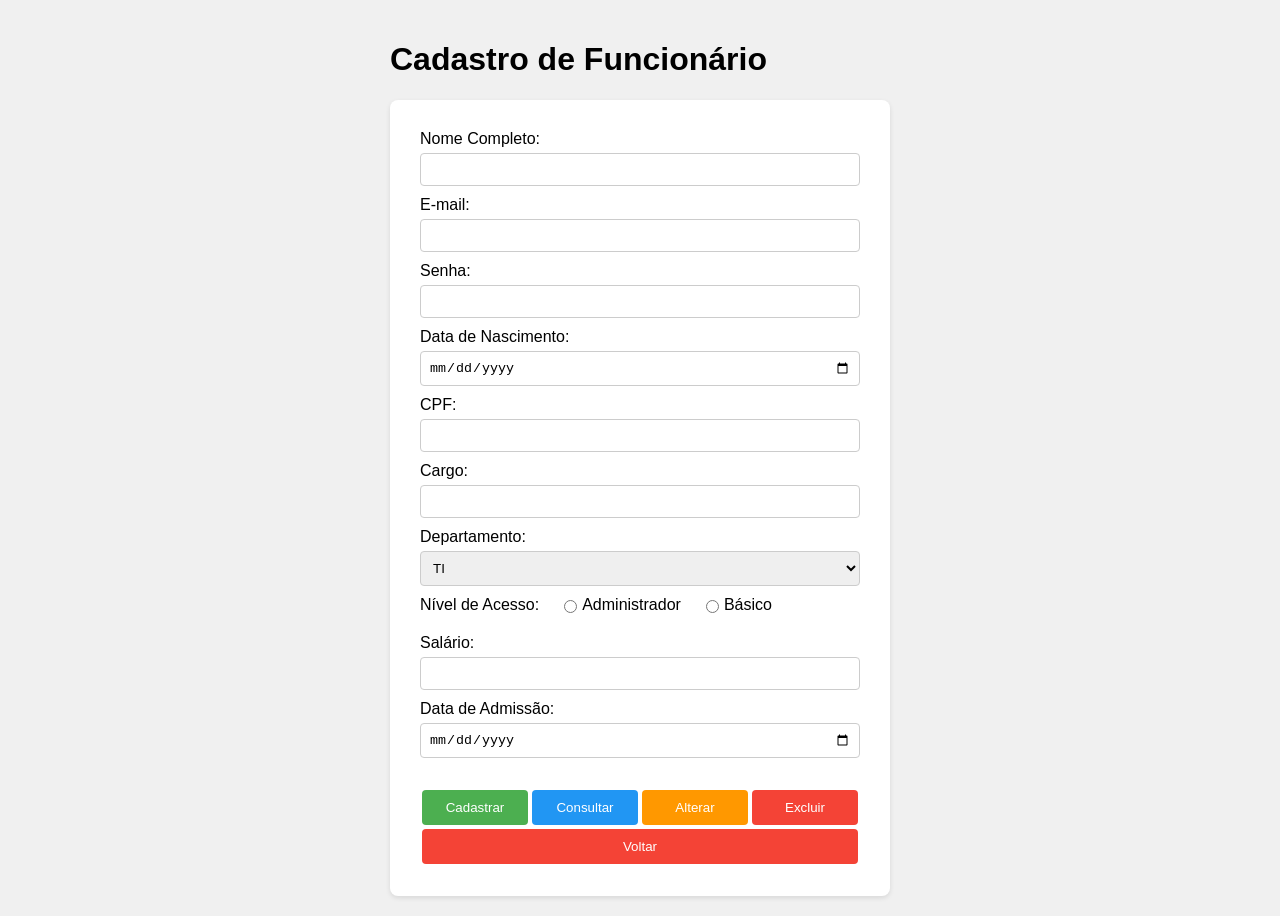
<file: cadastro.html>
<!DOCTYPE html>
<html lang="pt-br">

<head>
    <meta charset="UTF-8">
    <meta name="viewport" content="width=device-width, initial-scale=1.0">
    <title>Cadastro de Funcionário</title>
    <link rel="stylesheet" href="./css/colaboradores.css">
</head>

<body>
    <!-- Código de leitura em Libras -->

    <!-- inicio ACESSIBILIDADE EM LIBRAS -->
    <div vw class="enabled">
        <div vw-access-button class="active"></div>
        <div vw-plugin-wrapper>
            <div class="vw-plugin-top-wrapper"></div>
        </div>
    </div>
    <script src="https://vlibras.gov.br/app/vlibras-plugin.js"></script>
    <script>
        new window.VLibras.Widget('https://vlibras.gov.br/app');
    </script>
    <!-- fim ACESSIBILIDADE EM LIBRAS -->



    <div class="container">
        <h1>Cadastro de Funcionário</h1>
        <form id="cadastroForm">
            <label for="nome">Nome Completo:</label>
            <input type="text" id="nome" name="nome" required>

            <label for="email">E-mail:</label>
            <input type="email" id="email" name="email" required>

            <label for="senha">Senha:</label> <!-- Campo de senha já existia! -->
            <input type="password" id="senha" name="senha" required>

            <label for="dataNascimento">Data de Nascimento:</label>
            <input type="date" id="dataNascimento" name="dataNascimento" required>

            <label for="cpf">CPF:</label>
            <input type="text" id="cpf" name="cpf" required>

            <label for="cargo">Cargo:</label>
            <input type="text" id="cargo" name="cargo" required>

            <label for="departamento">Departamento:</label>
            <select id="departamento" name="departamento">
                <option value="ti">TI</option>
                <option value="rh">RH</option>
                <option value="marketing">Marketing</option>
                <option value="vendas">Vendas</option>
            </select>

            <div class="radio-group">
                <label for="nivel">Nível de Acesso:</label>
                <label>
                    <input type="radio" id="nivelAdministrador" name="nivel" value="administrador" required>
                    Administrador
                </label>
                <label>
                    <input type="radio" id="nivelBasico" name="nivel" value="basico" required>
                    Básico
                </label>
            </div>

            <label for="salario">Salário:</label>
            <input type="number" id="salario" name="salario" required step="0.01">

            <label for="dataAdmissao">Data de Admissão:</label>
            <input type="date" id="dataAdmissao" name="dataAdmissao" required>

            <div id="botoes">
                <button type="submit" id="bntCadastrar">Cadastrar</button>
                <button type="button" id="bntConsultar" onclick="consultarPorNome()">Consultar</button>
                <!-- Botão Consultar -->
                <button type="button" id="bntAlterar" onclick="alterarCadastro()">Alterar</button>
                <!-- Botão Alterar -->
                <button type="button" id="bntExcluir" onclick="excluirCadastro()">Excluir</button>
                <!-- Botão Excluir -->
                <button type="button" id="bntvoltar" onclick="voltarParaIndex()">Voltar</button>
            </div>
        </form>
    </div>
    <script src="./js/banco.js"></script>
</body>

</html>
</file>
<file: css/colaboradores.css>
/* Estilos gerais para o corpo da página */
body {
    font-family: sans-serif; /* Define a fonte padrão como sans-serif */
    display: flex;         /* Ativa o Flexbox */
    justify-content: center; /* Centraliza horizontalmente */
    align-items: center;     /* Centraliza verticalmente */
    min-height: 100vh;      /* Ocupa no mínimo a altura da tela */
    background-color: #f0f0f0; /* Cor de fundo suave */
}

/* Estilos para o formulário */
form {
    background-color: white;   /* Fundo branco */
    padding: 30px;             /* Espaçamento interno */
    border-radius: 8px;        /* Bordas arredondadas */
    box-shadow: 0 2px 5px rgba(0, 0, 0, 0.1); /* Sombra */
    width: 100%;               /* Largura total disponível */
    max-width: 500px;          /* Largura máxima */
    box-sizing: border-box;    /* Inclui padding e border na largura/altura */
}

/* Estilos para os labels */
label {
    display: block;           /* Ocupa uma linha inteira */
    margin-bottom: 5px;       /* Espaço abaixo do label */
}

/* Estilos para inputs e select */
input[type="text"],
input[type="email"],
input[type="date"],
input[type="number"],
input[type="password"],
select {
    width: 100%;            /* Largura total */
    padding: 8px;            /* Espaçamento interno */
    margin-bottom: 10px;     /* Espaço abaixo do campo */
    border: 1px solid #ccc;  /* Borda cinza */
    border-radius: 4px;     /* Bordas arredondadas */
    box-sizing: border-box;  /* Inclui padding e border na largura */
}

/* Estilos para o container dos botões */
#botoes {
    margin-top: 20px;       /* Espaço acima dos botões */
    display: flex;          /* Usa Flexbox */
    justify-content: space-between; /* Espaço entre os botões */
    flex-wrap: wrap;        /* Quebra para a próxima linha se necessário */
}

/* Estilos gerais para os botões */
button {
    padding: 10px 15px;    /* Espaçamento interno */
    border: none;          /* Sem borda */
    border-radius: 4px;    /* Bordas arredondadas */
    cursor: pointer;      /* Cursor de mãozinha */
    flex: 1;              /* Ocupam larguras iguais */
    margin: 2px;           /* Pequena margem entre eles */
    min-width: 100px;      /* Largura mínima */
}

/* Estilos para botões desabilitados */
button:disabled {
    background-color: #cccccc; /* Cor de fundo cinza claro */
    color: #666666;          /* Cor do texto cinza escuro */
    cursor: not-allowed;    /* Cursor indicando que não é permitido clicar */
}

/* Estilos para o botão Cadastrar */
#bntCadastrar {
    background-color: #4CAF50; /* Verde */
    color: white;            /* Texto branco */
}

/* Estilos para o botão Voltar */
#bntvoltar {
    background-color: #f44336; /* Vermelho */
    color: white;            /* Texto branco */
}

/* Estilos para o botão Consultar */
#bntConsultar {
    background-color: #2196F3; /* Azul */
    color: white;            /* Texto branco */
}

/* Estilos para o botão Alterar */
#bntAlterar {
    background-color: #ff9800; /* Laranja */
    color: white;            /* Texto branco */
}

/* Estilos para o botão Excluir */
#bntExcluir {
    background-color: #f44336; /* Vermelho (mesmo do Voltar) */
    color: white;            /* Texto branco */
}

/* Estilos para os radio buttons */
.radio-group {
    display: flex;          /* Usa Flexbox */
    align-items: center;     /* Alinha verticalmente */
    margin-bottom: 15px;     /* Espaço abaixo do grupo */
}

/* Estilos para os labels dentro do grupo */
.radio-group label {
    display: flex;          /* Usa Flexbox */
    align-items: center;     /* Alinha verticalmente */
    margin-right: 20px;      /* Espaço entre as opções */
    cursor: pointer;         /* Cursor de mãozinha */
}

/* Estilos para os radio buttons */
.radio-group input[type="radio"] {
    margin-right: 5px;       /* Espaço entre o botão e o texto */
}
</file>
